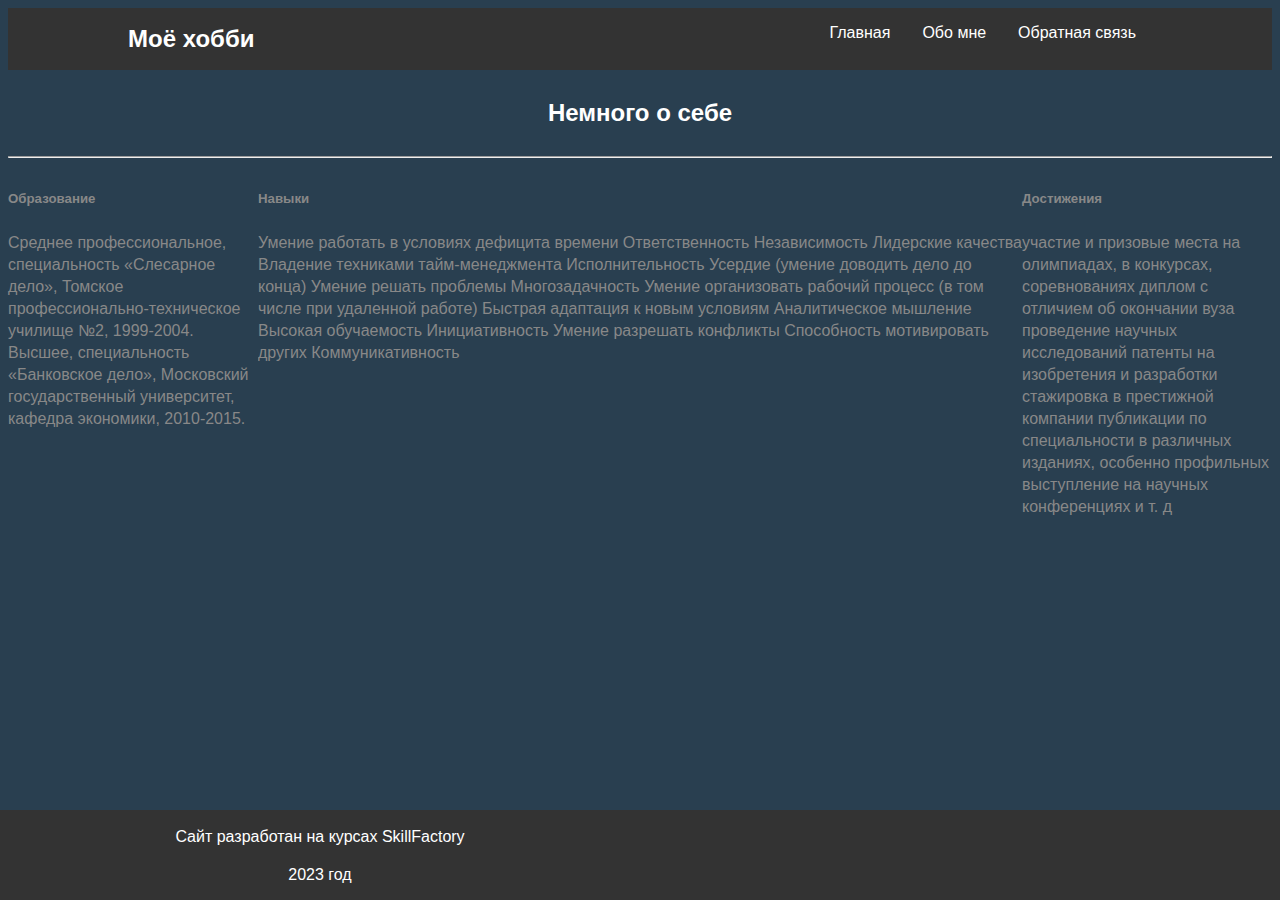
<file: mysite/templates/about.html>
<!DOCTYPE html>
<html lang="en">
<head>
  <title>Мой первый сайт</title>
  <!--link href="/static/css/styles.css" rel="stylesheet" type="text/css"/>-->
  <link rel="stylesheet" href="/media/mystyle.css" type="text/css">
<!--style>-->


<!--/style>-->

</head>

<body>
<header>

<div >
        <!--div class="inner-header">-->
          <!--div class="navbar-brand">-->
            <ul class="ul">
               <div class="container">
                 <li_> <h2>Моё хобби</h2></li_>
               <!--/div>-->
                 <!--div class="container div">-->
                 <li><a href="contacts">Обратная связь</a></li>
                 <li><a href="about">Обо мне</a></li>
                 <li><a href="index">Главная</a></li>
                       </div>
            </ul>
          <!--/div>-->
        <!--/div>-->
</div>
</header>

  <h4 align="center">Немного о себе</h4>
  <hr>

<body>
    <div id="right">
        <h5>Достижения </h5>
     <p>участие и призовые места на олимпиадах, в конкурсах, соревнованиях
       диплом с отличием об окончании вуза проведение научных исследований
       патенты на изобретения и разработки стажировка в престижной компании
        публикации по специальности в различных изданиях, особенно профильных
        выступление на научных конференциях и т. д
     </p>
    </div>
    <div id="left">
        <h5>Образование</h5>
        <p>
            Среднее профессиональное, специальность «Слесарное дело», Томское профессионально-техническое училище №2, 1999-2004.
            Высшее, специальность «Банковское дело», Московский государственный университет, кафедра экономики, 2010-2015.
        </p>
    </div>
    <div id="content">
          <h5>Навыки</h5>
        <p>Умение работать в условиях дефицита времени
           Ответственность
           Независимость
           Лидерские качества
           Владение техниками тайм-менеджмента
           Исполнительность
           Усердие (умение доводить дело до конца)
           Умение решать проблемы
           Многозадачность
           Умение организовать рабочий процесс (в том числе при удаленной работе)
           Быстрая адаптация к новым условиям
           Аналитическое мышление
           Высокая обучаемость
           Инициативность
           Умение разрешать конфликты
           Способность мотивировать других
           Коммуникативность
        </p>
    </div>

</body>

</iv>
 <footer>
  <div >
    <div class="footercol-1-3">
      <p> Сайт разработан на курсах SkillFactory </p>
    </div>
    <div class="footercol-2-3">
      <p> 2023 год </p>
    </div>
  </div>
 </footer>
</div>
</body>
</html>
</file>
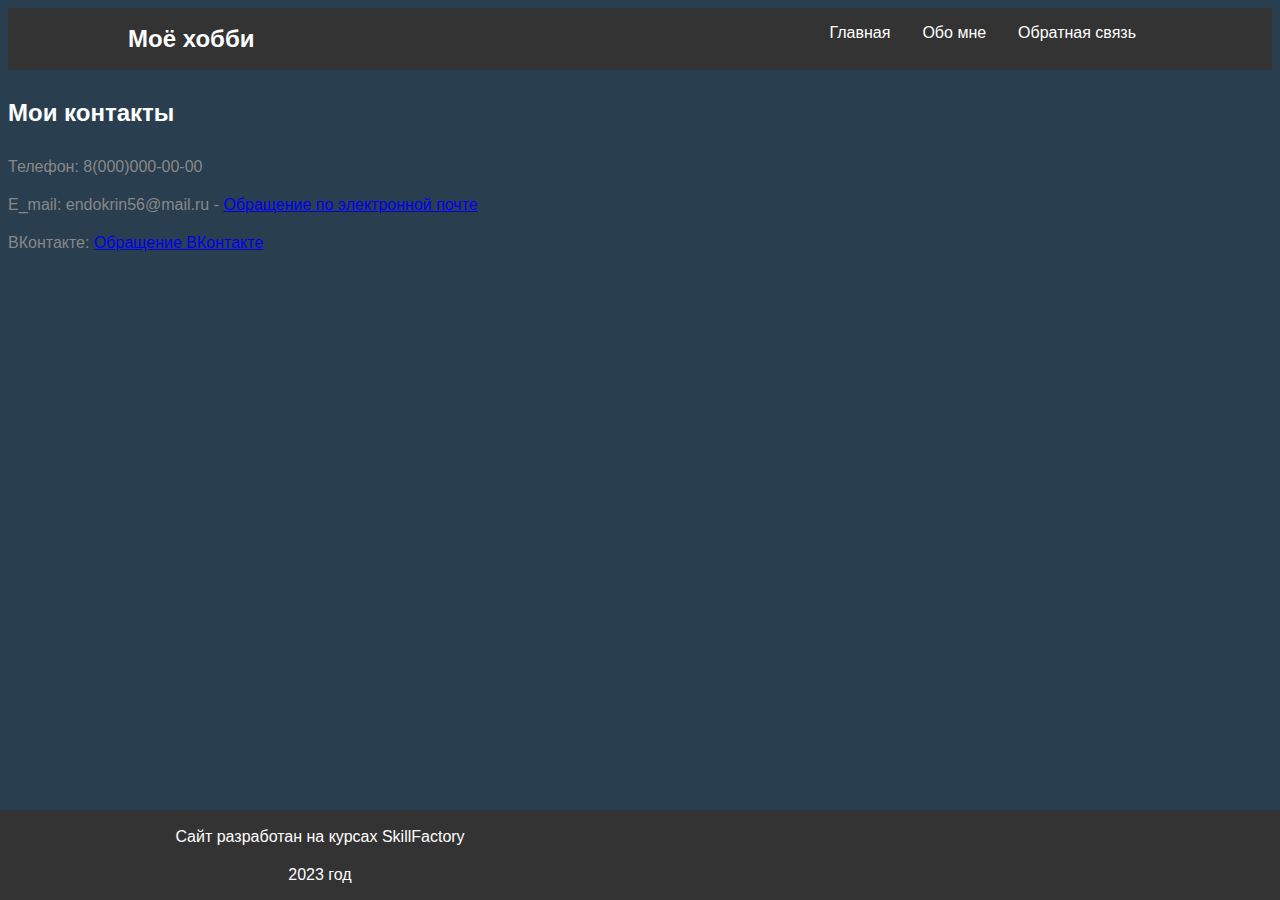
<file: mysite/templates/contacts.html>
<!DOCTYPE html>
<html lang="en">
<head>
  <title>Мой первый сайт</title>
  <!--link href="/static/css/styles.css" rel="stylesheet" type="text/css"/>-->
  <link rel="stylesheet" href="/media/mystyle.css" type="text/css">
<!--style>-->


<!--/style>-->

</head>
<body>
<header>

<div >
        <!--div class="inner-header">-->
          <!--div class="navbar-brand">-->
            <ul class="ul">
               <div class="container">
                 <li_> <h2>Моё хобби</h2></li_>
               <!--/div>-->
                 <!--div class="container div">-->
                 <li><a href="contacts">Обратная связь</a></li>
                 <li><a href="about">Обо мне</a></li>
                 <li><a href="index">Главная</a></li>
               </div>
            </ul>
          <!--/div>-->
        <!--/div>-->
</div>
</header>
</body>
<body>
    <div >
     <h4>Мои контакты</h4>
         <div >
            <p>Телефон: 8(000)000-00-00</p>
            <p>E_mail: endokrin56@mail.ru -
            <a href="mailto:endokrin56@mail.ru?subject=Обращение с сайта">Обращение по электронной почте</a></p>
             <p>ВКонтакте:
            <a href="https://vk.com/share.php?url={https://vk.com/feed}">Обращение ВКонтакте </a></p>

        </div>
    </div>
</body>

<div >
<footer>
  <div >
    <div class="footercol-1-3">
      <p> Сайт разработан на курсах SkillFactory </p>
    </div>
    <div class="footercol-2-3">
      <p> 2023 год </p>
    </div>
  </div>
</footer>
</div>
</html>
</file>
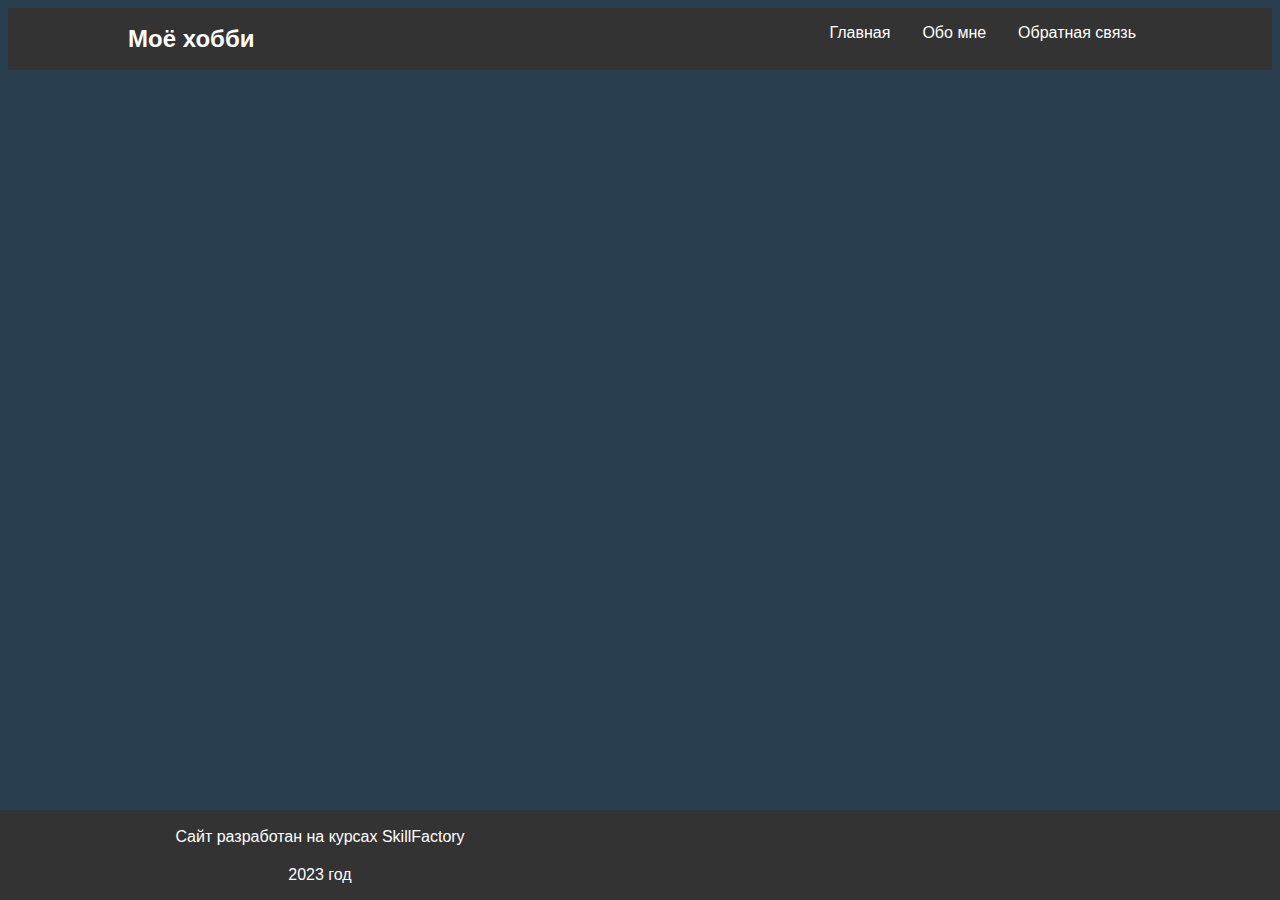
<file: mysite/templates/default.html>
<!DOCTYPE html>
<html lang="en-ru">
<head>
  <title>Мой первый сайт</title>
  <!--link href="/static/css/styles.css" rel="stylesheet" type="text/css"/>-->
  <link rel="stylesheet" href="/media/mystyle.css" type="text/css">
<!--style>-->


<!--/style>-->

</head>
<body>
<header>

<div >
        <!--div class="inner-header">-->
          <!--div class="navbar-brand">-->
            <ul class="ul">
               <div class="container">
                 <li_> <h2>Моё хобби</h2></li_>
               <!--/div>-->
                 <!--div class="container div">-->
                 <li><a href="contacts.html">Обратная связь</a></li>
                 <li><a href="about">Обо мне</a></li>
                 <li><a class="active" href="#">Главная</a></li>
                       </div>
            </ul>
          <!--/div>-->
        <!--/div>-->
</div>
</header>




<footer>
  <div >
    <div class="footercol-1-3">
      <p> Сайт разработан на курсах SkillFactory </p>
    </div>
    <div class="footercol-2-3">
      <p> 2023 год </p>
    </div>
  </div>
</footer>
</body>
</html>
</file>
<file: media/mystyle.css>
body {
  background: #293f50;
  color: #888;
  font: 200 16px/22px "Open Sans" ,"Roboto", "Helvetica Neue", Helvetica, Arial, sans-serif;
}
h3,h4 {
  color: white;
  font-size: 150%;
}
.container {
  width: 100%;
  max-width: 1024px;
  padding: 0 15px;
  margin: 0 auto;
  background-color: #111;
  display: block;
  text-align: center;
}
.navbar-brand {
    display: block;
    color: white;
    text-align: center;
    padding: 14px 16px;
    text-decoration: none;
}
.ul {
    list-style-type: none;
    margin: 0;
    padding: 0;
    overflow: hidden;
    background-color: #333;
    color: white;
}
li {
    float: right;
}
li_ {
    float: left;
}
li a {
    display: table;
    color: white;
    text-align: center;
    padding: 14px 16px;
    text-decoration: none;
}
p a:hover,li a:hover {
    background-color: #111;
    color: #293f50;
}
.navigation{
    float: right;
    height: 100%;
}
.container div {
  float: left;
  margin-bottom: 15px;
}

#page {
    text-align:left;
    margin:0 auto;
    min-height:100%;
    width:960px;
}
#content {
  margin-left: 250px;
  overflow: hidden;
  background: #293f50;
  color: #888;
}
#left {
  float: left;
  width: 250px;
  background: #293f50;
  color: #888;
}
#right {
  float: right;
  width: 250px;
  background: #293f50;
  color: #888;
}
footer {
        background-color: #333;
        min-height: 80px;
        height: 90px;
        margin-top: 180px;
        position: absolute;
        left: 0;
        bottom: 0;
        width: 100%;

}
.footercol-2-4 {
  height: 50%;
  color: white;
  width: 50%;
}
.footercol-1-3 {
  height: 65%;
  width: 50%;
  color: white;
  display: block;
  text-align: center;
}
.footercol-1-4 {
  width: 25%;
  height: 50%;
  color: white;
}
.footercol-2-3 {
  height: 35%;
  width: 50%;
  color: white;
  display: block;
  text-align: center;
}
</file>
